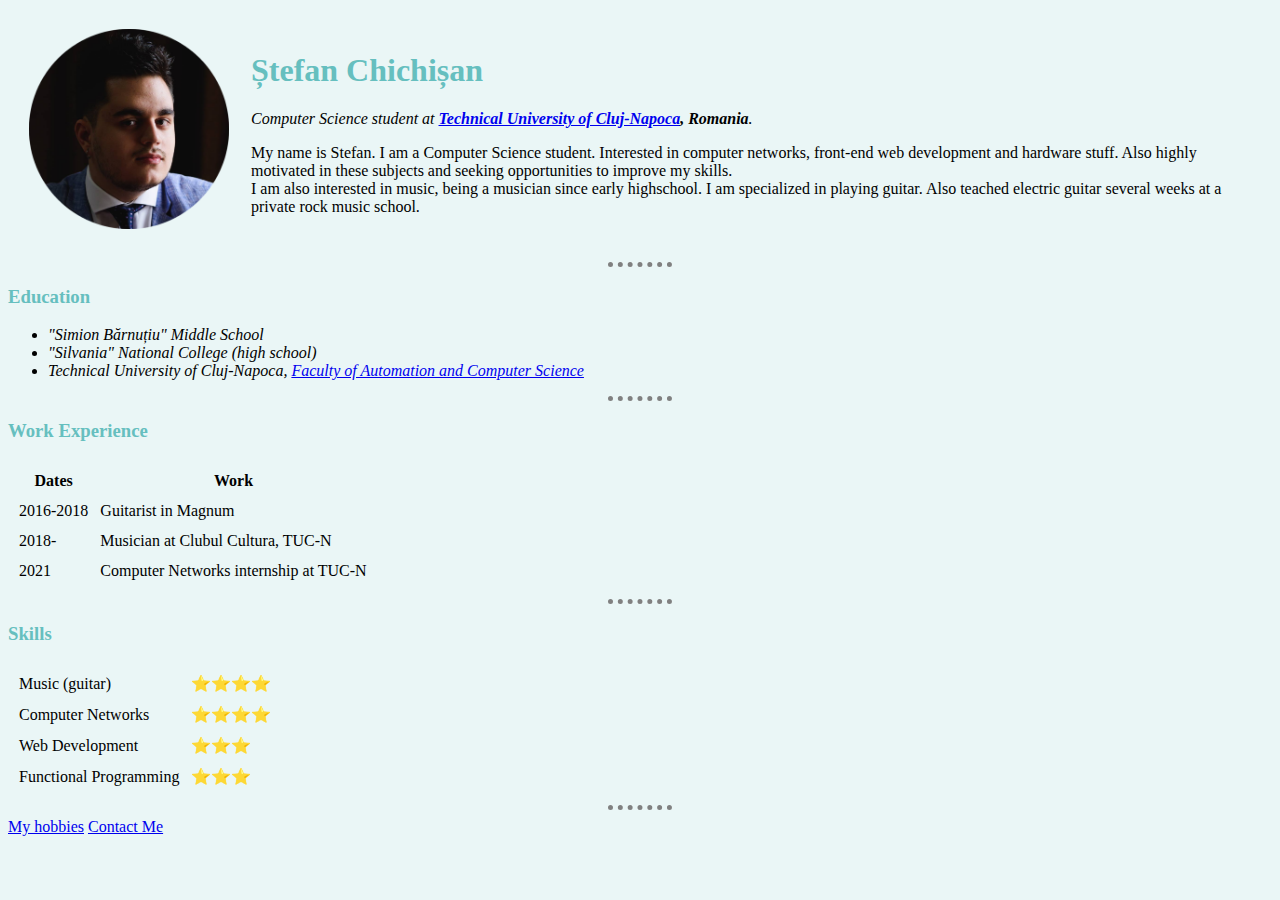
<file: index.html>
<!DOCTYPE html>
<html lang="en" dir="ltr">

<head>
  <meta charset="utf-8">
  <title>Stefan's Personal Site</title>
  <link rel="stylesheet" href="css/styles.css">
</head>

<body>
  <table cellspacing="20">
    <tr>
      <td><img src="images/stefan.png" alt="stefan profile picture" width="200" height="200"></td>
      <td>
        <h1>Ștefan Chichișan</h1>
        <p><em>Computer Science student at <strong><a href="https://www.utcluj.ro/">Technical University of
                Cluj-Napoca</a>, Romania</strong>.</em></p>
        <p>
          My name is Stefan. I am a Computer Science student. Interested in computer networks, front-end web development
          and hardware stuff.
          Also highly motivated in these subjects and seeking opportunities to improve my skills.
          <br />
          I am also interested in music, being a musician since early highschool.
          I am specialized in playing guitar. Also teached electric guitar several weeks at a private rock music school.
        </p>
      </td>
    </tr>
  </table>

  <hr>

  <h3>Education</h3>

  <ul>
    <li><em>"Simion Bărnuțiu" Middle School</em></li>
    <li><em>"Silvania" National College (high school)</em></li>
    <li><em>Technical University of Cluj-Napoca, <a href="https://ac.utcluj.ro/">Faculty of Automation and Computer
          Science</a></em></li>
  </ul>

  <hr>

  <h3>Work Experience</h3>

  <table cellspacing="10">
    <thead>
      <tr>
        <th>Dates</th>
        <th>Work</th>
      </tr>
    </thead>
    <tbody>

    </tbody>
    <tfoot>

    </tfoot>
    <tr>
      <td>2016-2018</td>
      <td>Guitarist in Magnum</td>
    </tr>
    <tr>
      <td>2018-</td>
      <td>Musician at Clubul Cultura, TUC-N</td>
    </tr>
    <tr>
      <td>2021</td>
      <td>Computer Networks internship at TUC-N</td>
    </tr>
  </table>

  <hr>

  <h3>Skills</h3>

  <table cellspacing="10">
    <tbody>
      <tr>
        <td>Music (guitar)</td>
        <td>⭐⭐⭐⭐</td>
      </tr>
      <tr>
        <td>Computer Networks</td>
        <td>⭐⭐⭐⭐</td>
      </tr>
      <tr>
        <td>Web Development</td>
        <td>⭐⭐⭐</td>
      </tr>
      <tr>
        <td>Functional Programming</td>
        <td>⭐⭐⭐</td>
      </tr>
    </tbody>
  </table>

  <!--
  <table>
    <tr>
      <td>
        <table>
          <tbody>
            <tr>
              <td>Computer Networks</td>
              <td>⭐⭐⭐⭐</td>
            </tr>
            <tr>
              <td>Music</td>
              <td>⭐⭐⭐⭐⭐</td>
            </tr>
          </tbody>
        </table>
      </td>
      <td>
        <table>
          <tbody>
            <tr>
              <td>Design with Microprocessors</td>
              <td>⭐⭐⭐</td>
            </tr>
            <tr>
              <td>Web Development</td>
              <td>⭐⭐⭐</td>
            </tr>
          </tbody>
        </table>
      </td>
    </tr>
  </table>
-->

  <hr>

  <a href="hobbies.html">My hobbies</a>
  <a href="contact.html">Contact Me</a>

</body>

</html>
</file>
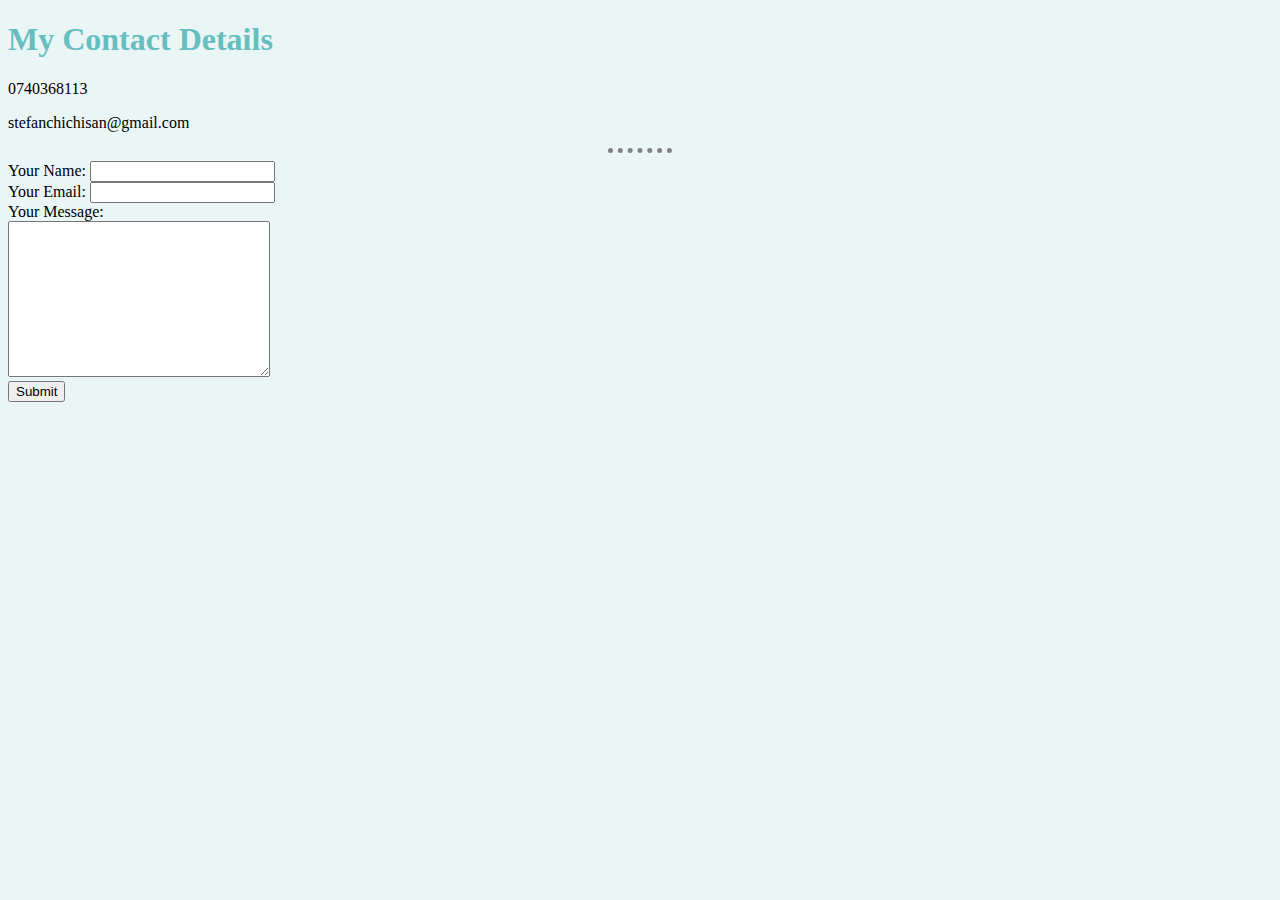
<file: contact.html>
<!DOCTYPE html>
<html lang="en" dir="ltr">

<head>
  <meta charset="utf-8">
  <title>Contact Me</title>
  <link rel="stylesheet" href="css/styles.css">
</head>

<body>
  <h1>My Contact Details</h1>
  <p>0740368113</p>
  <p>stefanchichisan@gmail.com</p>

  <hr>

  <form action="mailto:stefan.chichisan@yahoo.com" method="post" enctype="text/plain">
    <label for="">Your Name:</label>
    <input type="text" name="yourName" value=""><br>
    <label for="">Your Email:</label>
    <input type="email" name="yourEmail" value=""><br>
    <label for="">Your Message:</label><br>
    <textarea name="yourMessage" rows="10" cols="30"></textarea><br>
    <input type="submit" name="">
  </form>
</body>

</html>
</file>
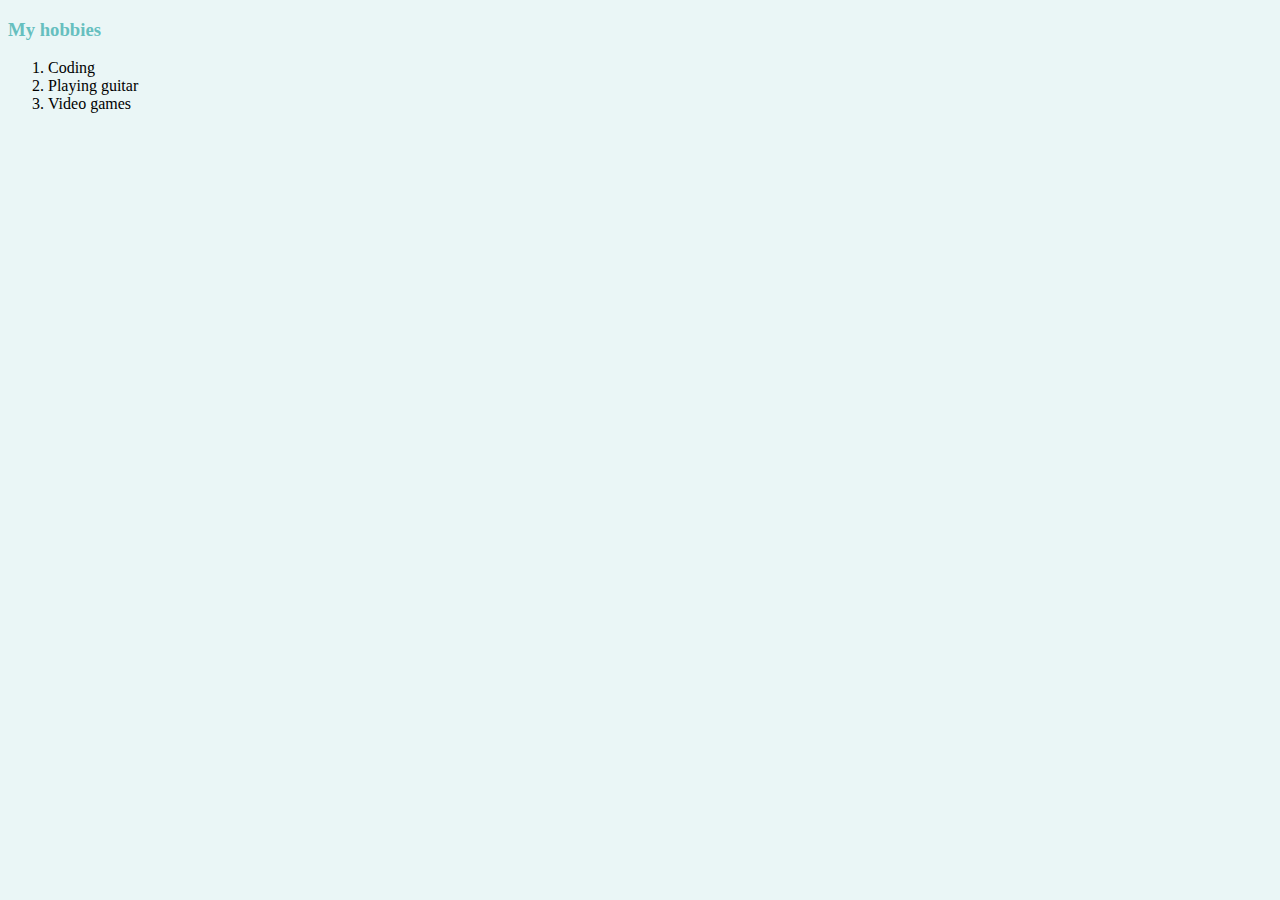
<file: hobbies.html>
<!DOCTYPE html>
<html lang="en" dir="ltr">

<head>
  <meta charset="utf-8">
  <title>My hobbies</title>
  <link rel="stylesheet" href="css/styles.css">
</head>

<body>
  <h3>My hobbies</h3>
  <ol>
    <li>Coding</li>
    <li>Playing guitar</li>
    <li>Video games</li>
  </ol>

</body>

</html>
</file>
<file: css/styles.css>
body {
  background-color: #EAF6F6;
}

hr {
  background-color: #EAF6F6;
  border-style: dotted none none;
  height: auto;
  width: 5%;
  border-width: thick;
  border-color: grey;
}

h1, h3 {
  color: #66BFBF;
}
</file>
